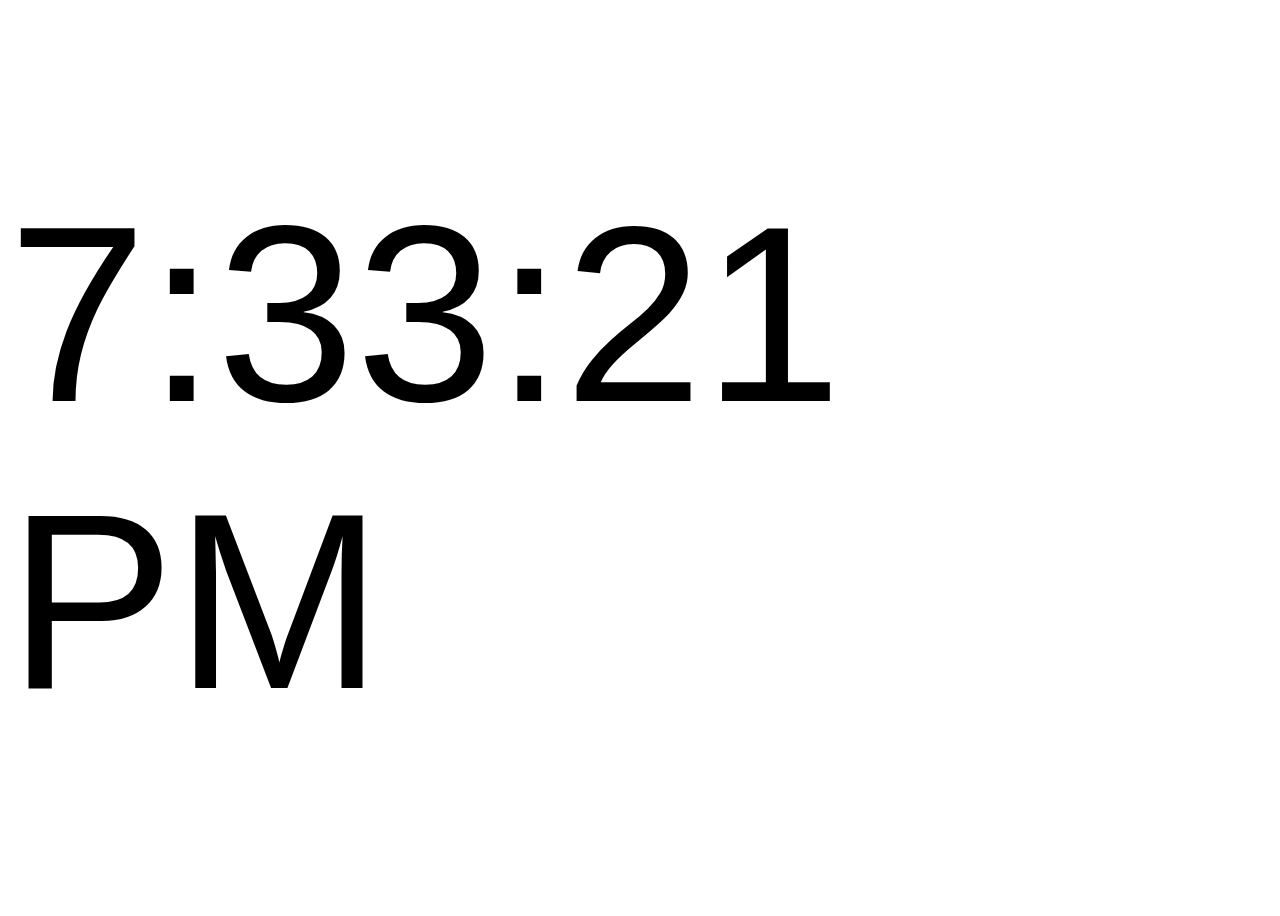
<file: async-callbacks/clock.html>
<!DOCTYPE html>
<html lang="en">
<head>
	<meta charset="UTF-8">
	<meta http-equiv="X-UA-Compatible" content="IE=edge">
	<meta name="viewport" content="width=device-width, initial-scale=1.0">
	<title>My JavaScript Clock 🐵</title>
	<style>
		body {
			height: 100vh;
			display: flex;
			justify-content: center;
			align-items: center;
		}
		.clock {
			font-family: sans-serif;
			font-size: 250px;
		}
	</style>
</head>
<body>
	<div class="clock"></div>	
	<script>
		function displayTime() {
			const now = new Date()
			const time = now.toLocaleTimeString()
			// render it into the dom
			document.querySelector('.clock').innerText = time
		}
		displayTime()
		setInterval(displayTime, 1000) 
	</script>
</body>
</html>
</file>
